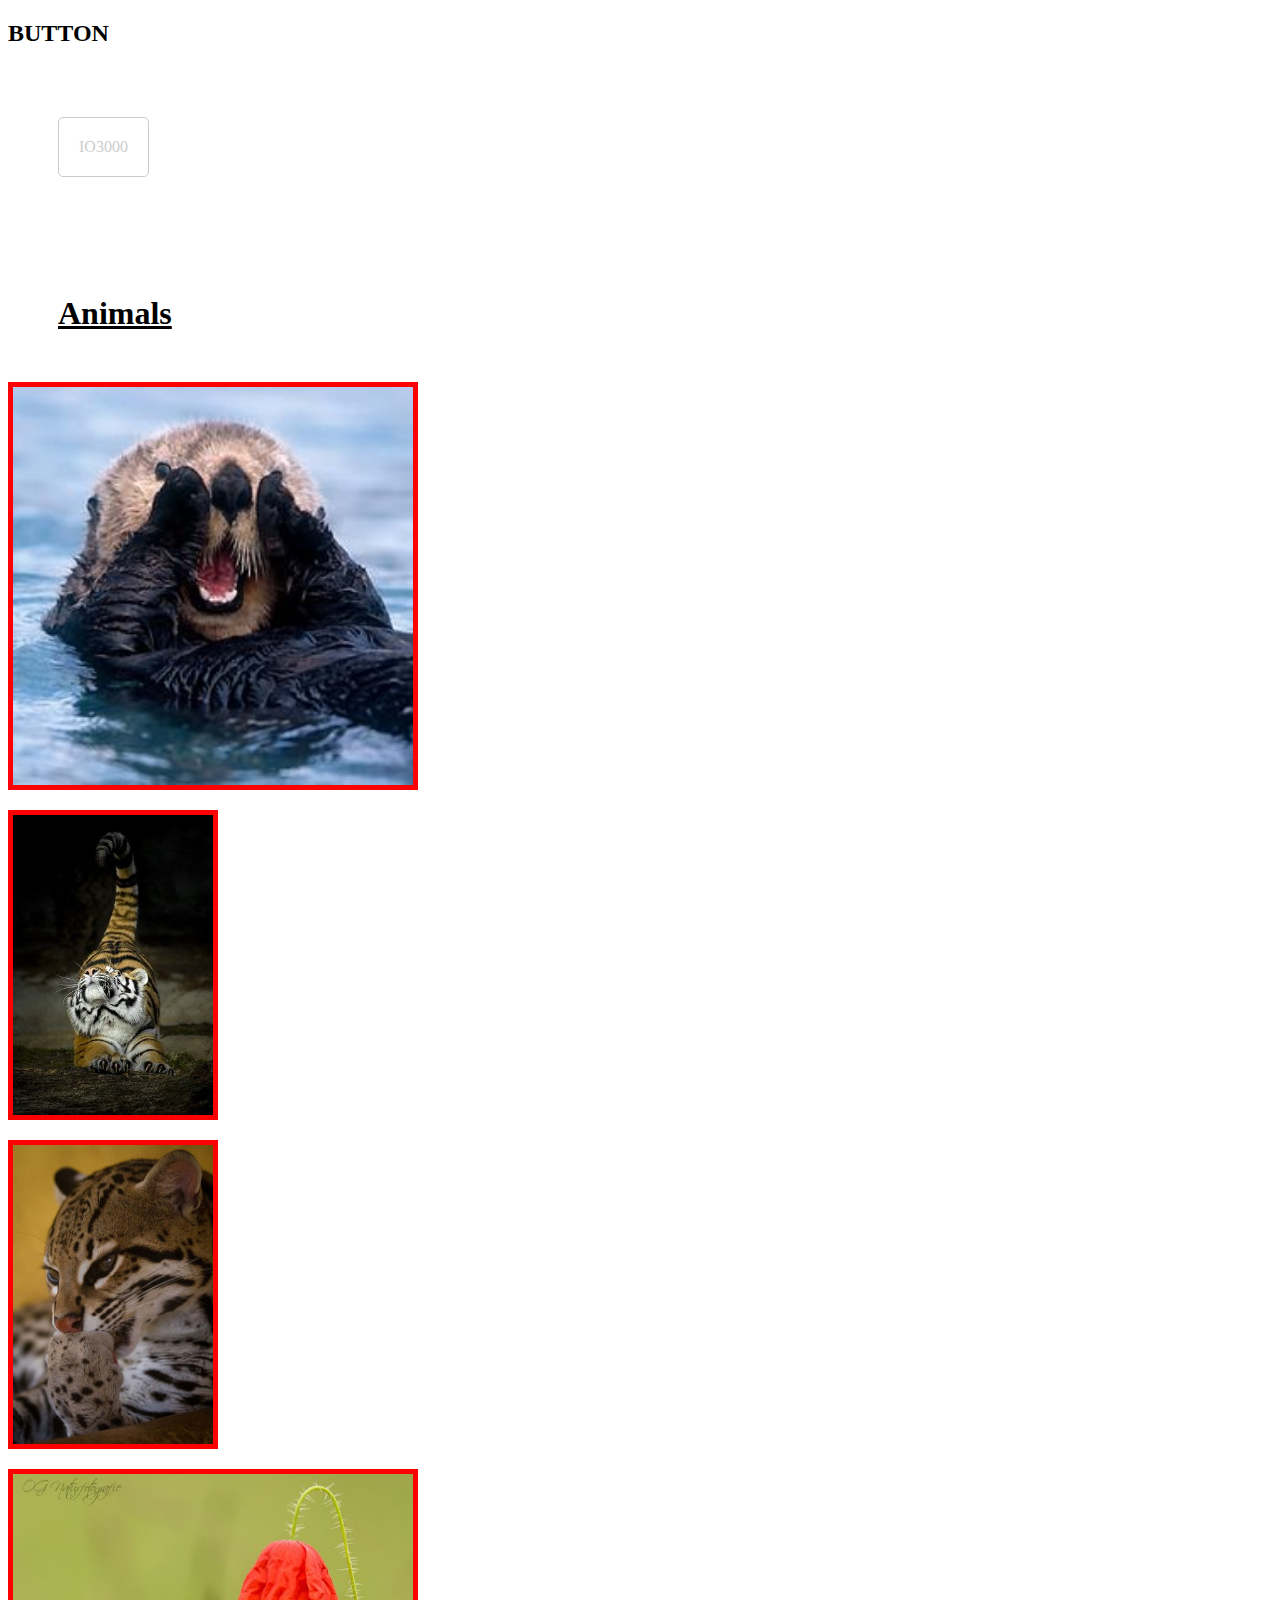
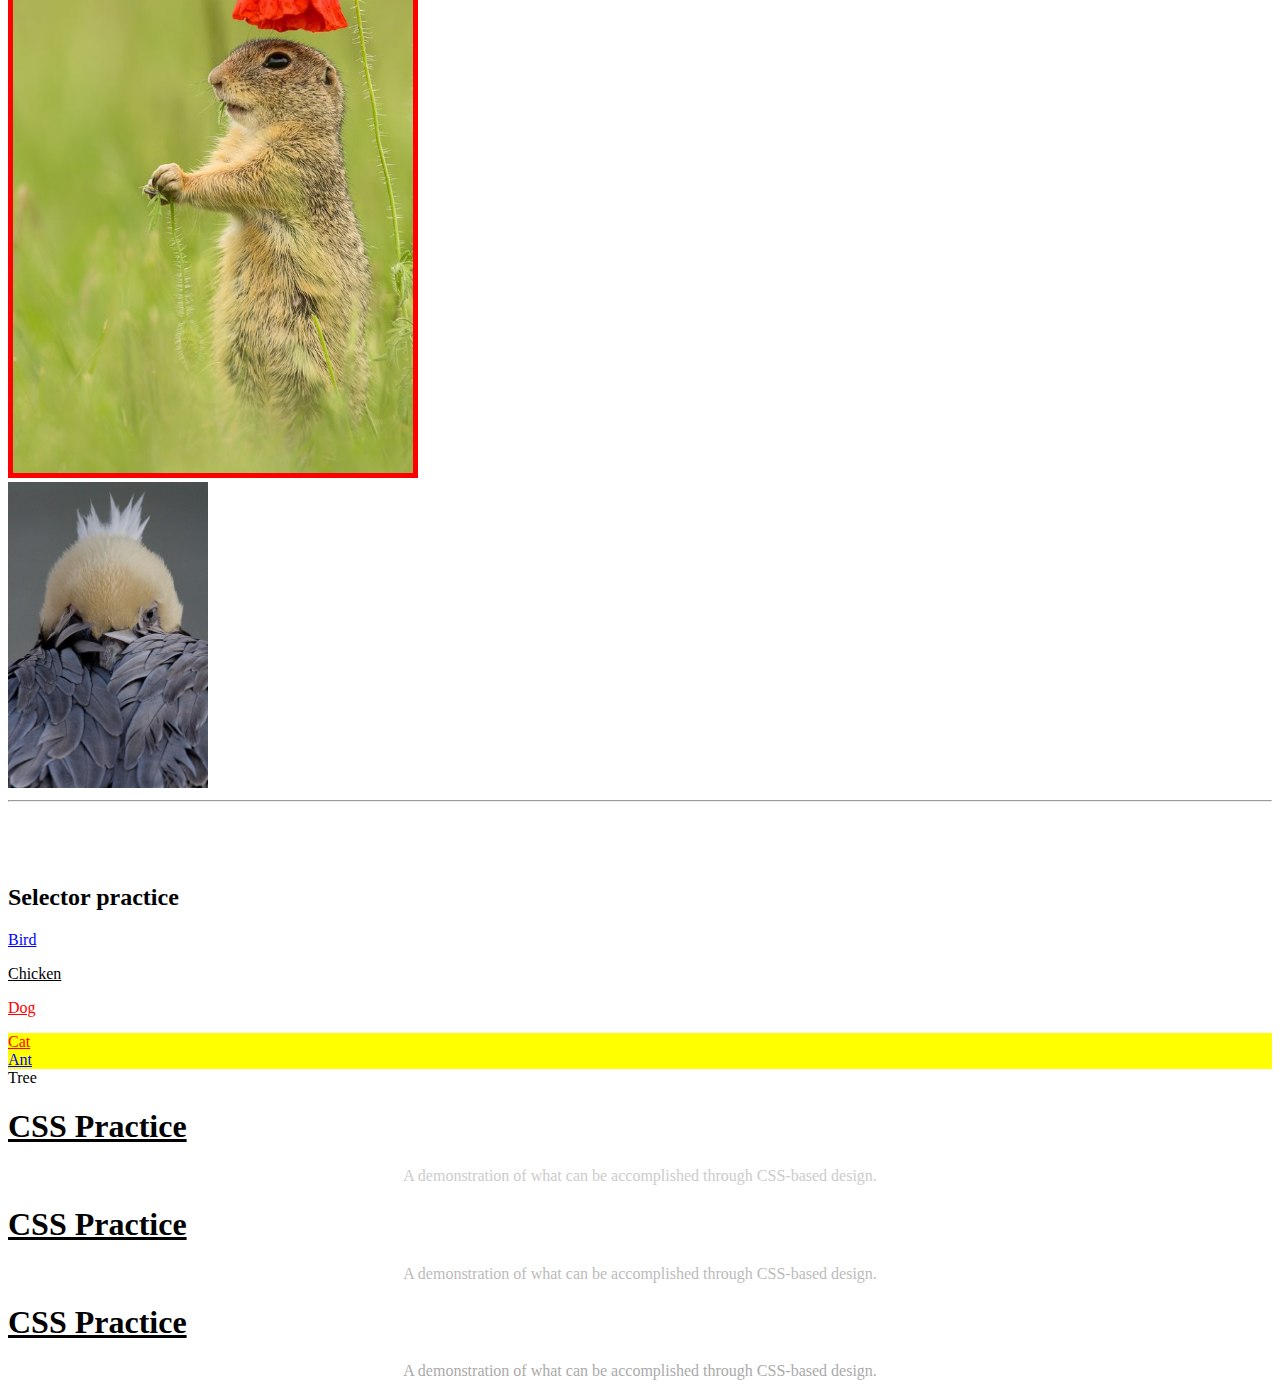
<file: index.html>
<!DOCTYPE html>
<html>
  <head>
    <meta charset="utf-8">
    <title>CSS PRACTICE</title>
    <link rel="stylesheet" href="style.css">
  </head>
  <body>

        <h2>BUTTON</h2>
        <a class="link button" target="_blank" href="http://io3000.com">IO3000</a>

        <br />
        <br />
        <div id="header" style="margin: 50px;">
            <h1 class="article-title">Animals</h1>
        </div>

        <div id="article">
            <img src="images/img01.jpg" alt="IMG" class="img img-A">

            <p class="p-1">
              <img src="images/img02.jpg" alt="IMG" class="img img-B">
            </p>

            <p class="p-2">
              <img src="images/img03.jpg" alt="IMG" class="img img-C">
            </p>

            <img src="images/img04.jpg" alt="IMG">
        </div>

        <img src="images/img05.jpg" alt="IMG" class="img img-D">

        <hr />
        <br />
        <br />
        <br />
        <h2>Selector practice</h2>
          <p id="bird"    class="animal two-legs two-wings can-fly">Bird</p>
          <p id="chicken" class="animal two-legs two-wings">Chicken</p>
          <p id="dog"     class="animal four-legs run">Dog</p>
          <div id="cat"   class="animal four-legs run">Cat</div>
          <div id="ant"   class="animal bug six-legs">Ant</div>
          <div id="tree"  class="plant">Tree</div>

          <h1>CSS Practice</h1>
          <div id="first-div">
              <p class="text-center">
                A demonstration of what can be accomplished through CSS-based design.
              </p>
          </div>

          <h1>CSS Practice</h1>
          <div id="second-div">
              <p class="text-center">
                A demonstration of what can be accomplished through CSS-based design.
              </p>
          </div>

          <h1>CSS Practice</h1>
          <div id="third-div">
              <p class="text-center">
                A demonstration of what can be accomplished through CSS-based design.
              </p>
          </div>
  </body>
</html>
</file>
<file: style.css>
img {
  width:200px;
}

div img {
  border: 5px solid red;
}

/* 子代選擇器 */
div > img {
  width: 400px;
}

/* LINK */
a {
  color: #ccc;
}

a:hover {
  color: black;
}

.button {
  color: #ccc;
  border: 1px solid #ccc;
  padding: 20px;
  margin: 50px;
  background-color:  white;
  text-decoration: none;
  border-radius: 5px;
  display: inline-block;;
}

.button:hover {
  border: 1px solid #ccc;
  padding: 20px;
  margin: 50px;
  background-color:  #eee;
  text-decoration: none;
  border-radius: 5px;
  display: inline-block;;
}


/* ID Selector */
#first-div {
  color: #ccc;
}

#second-div {
  color: #bbb;
}

#third-div {
  color: #aaa;
}

/* CLASS Selector */
.text-center {
  text-align: center;
}

/* Element Selector */
h1{
  text-decoration: underline;
}

/* TRY TRY SEE */
.four-legs {
  color: red;
}

/* Selector two classes (OR) */
.can-fly, .bug {
  color: blue;
}

/* Selector two classes (AND) */
.animal, .run {
  text-decoration: underline;;
}

/* Combine different selector (AND) */
div.animal {
  background-color: yellow;
}
</file>
